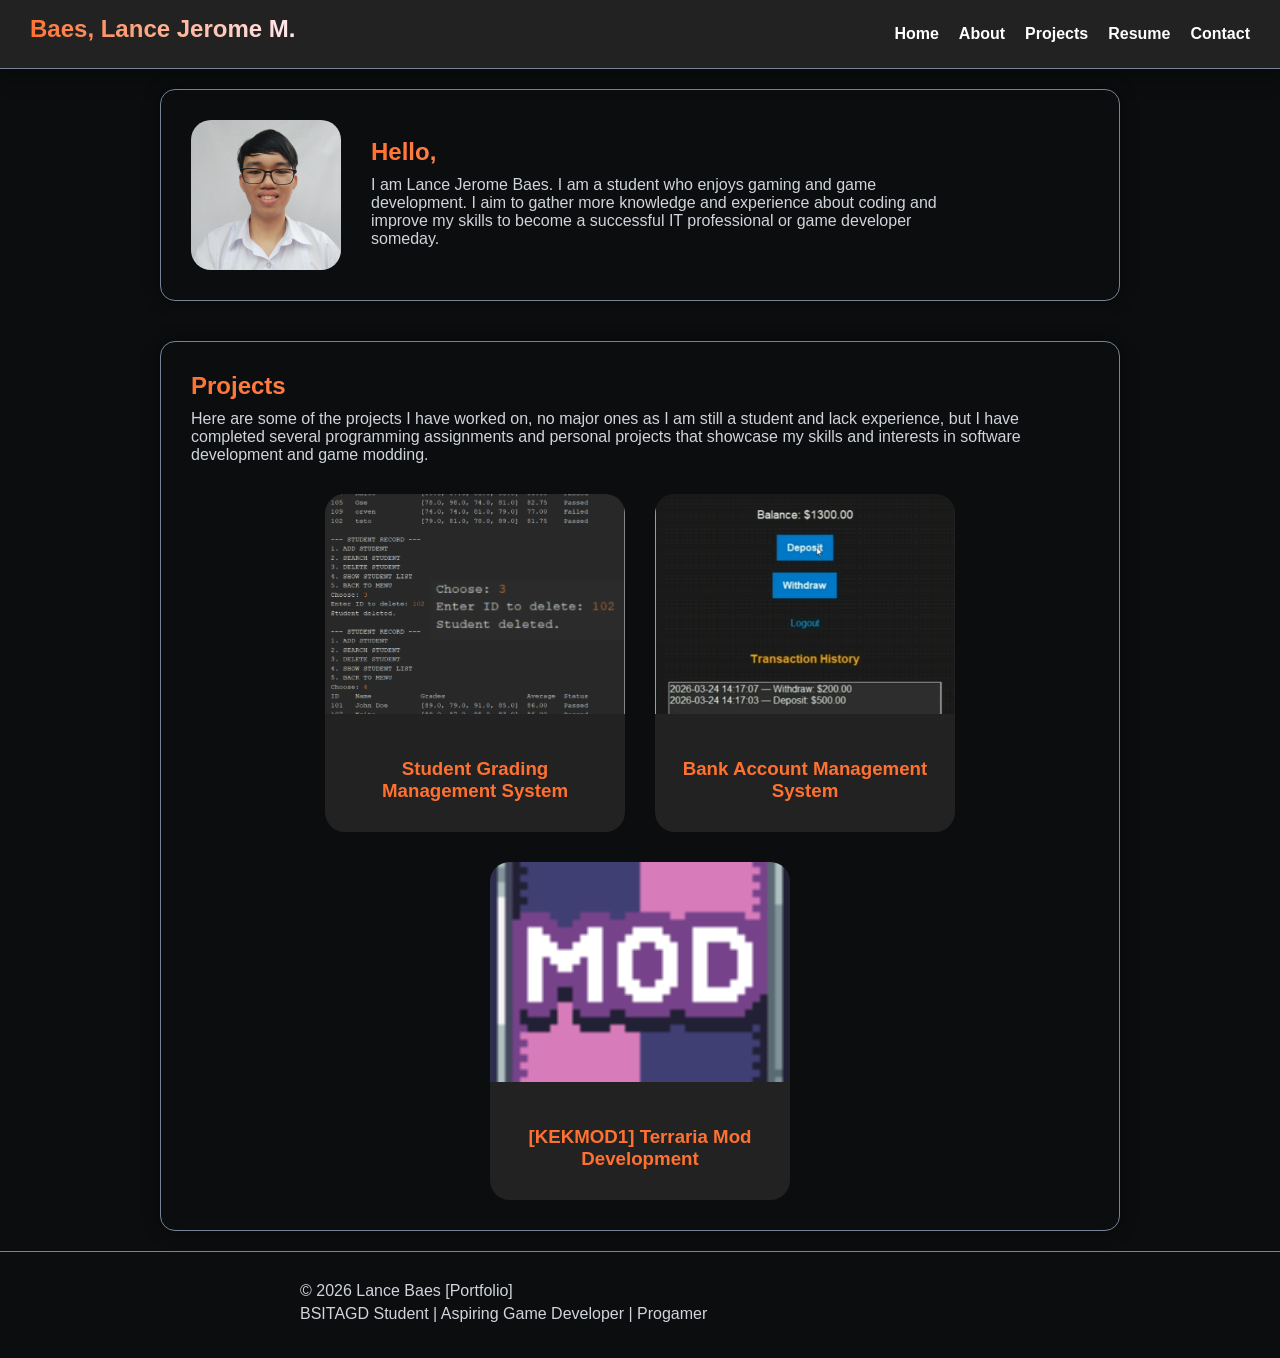
<file: index.html>
<!DOCTYPE html>
<html lang="en">

<head>
    <meta charset="UTF-8">
    <meta name="viewport" content="width=device-width, initial-scale=1.0">
    <meta name="description" content="2023311585 IT0043L TC07 FINAL PROJECT ">
    <meta name="keyword" content="FEU TECH STUDENT">
    
    <title>BAES, LANCE JEROME M. | Portfolio</title>
    <link rel="stylesheet" href="style.css">
</head>

<body>

    <header>

        <div class="navbar">

            <div class="logo-section">
                <!--<img src="profile.png" alt="Profile Picture">-->
                <div>

                    <h2>
                        Baes, Lance Jerome M.   
                    </h2>

                </div>

            </div>

            <nav>

                <a href="index.html">Home</a>
                <a href="about.html">About</a>
                <a href="projects.html">Projects</a>
                <a href="resume.html">Resume</a>
                <a href="contact.html">Contact</a>

            </nav>

        </div>

    </header>

    <section id="home" class="card">
        
        <img src="images/ID.jpg" width="150" height="150" alt="Profile Picture" style="border-radius:20px;">


        <div>
            <h2>Hello, </h2>
            <p>
                I am Lance Jerome Baes.
                I am a student who enjoys gaming and game development.
                I aim to gather more knowledge and experience about coding
                and improve my skills to become a successful IT professional
                or game developer someday.
            </p>
        </div>
    </section>
<!--
<section id="about" class="card">


   

    <div class="about-container">

    <img src="images/ID.jpg" width="150" height="150" alt="Profile Picture">

    <div class="about-content">
         <h2>About Me</h2>

    <p>
        Hello, I am Lance Jerome Baes. It is nice to meet you.
        I am a student who enjoys gaming and game development.
        I aim to gather more knowledge and experience about coding
        and improve my skills to become a successful IT professional
        or game developer someday.
    </p>

    

    <h3>Background</h3>

    <p>
        Currently studying Information Technology
        (with specialization in Animation and Game Development)
        with interests in game creation, modding,
        and programming.
    </p>


    <h3>Interests</h3>

        <ul>
            <li>Playing Video games 「Warframe, Blue Archive, Mecharashi, Mobile Legends and Pokemon(emulator)」</li>
            <li>Making plastic models 「Gundam and 30mm」</li>
            <li>Game development/ Mald coding</li>
            <li>Sci-fi or military vehicles</li>
            <li>Watching anime</li>
            <li>Sightseeing</li>
            <li>Mechanics</li>

        </ul>

        <h3>Goals</h3>

        <p>
            To become a skilled developer capable of designing efficient,
            optimized applications, decent games and contributing to other innovative projects.
            and to be able to make and implement my funny weapon concepts in a proper, optimized state.
        </p>

        <h3>Skills</h3>

        <p>Has understanding in:</p>
        <ul>
            
            <li>C++</li>
            <li>Java</li>
            <li>Python</li>


        </ul>

        <p>Has partial understanding in:</p>
        <ul>
            <li>C#</li>
            <li>HTML/CSS</li>
            <li>Photoshop</li>
            <li>Drawing and concept art</li>


        </ul>
        </div>

    </div>

    </section>
-->


    <section id="projects" class="card">

        <h2>Projects</h2>

        <p>
            Here are some of the projects I have worked on, no major ones as I am still a student and lack experience,
            but I have completed several programming assignments and personal projects that showcase my skills and
            interests in software development and game modding.
        </p>


        <div class="projects-grid">

            <div class="project-card" onclick="showProject(
             'Final Project in OBJECT-ORIENTED PROGRAMMING (CCS0023)',
             'images/grsys.PNG',
             d1
             )">

                <img src="images/grsys.PNG">

                <h3>
                    Student Grading Management System
                </h3>

            </div>


            <div class="project-card" onclick="showProject(
             'Final Project in INTEGRATIVE PROGRAMMING AND TECHNOLOGIES (IT0011)',
             'images/banksys.PNG',
             d2
             )">

                <img src="images/banksys.PNG">

                <h3>
                    Bank Account Management System
                </h3>

            </div>


            <div class="project-card" onclick="showProject(
            '[KEKMOD1] Terraria Mod Development',
            null,
            d3
            )">

                <img src="images/icon.png">

                <h3>
                   [KEKMOD1] Terraria Mod Development
                </h3>

            </div>

        </div>

    </section>


    <div id="projectModal" class="modal">

        <div class="modal-content">

            <span class="close" onclick="closeModal()">

                &times;

            </span>

            <img id="modalImage">

            <h2 id="modalTitle"></h2>

            <div id="modalDescription"></div>

        </div>

    </div>
<!--
    <section id="resume" class="card">

        <h2>Resume / Experience</h2>
        
        <h3>Education</h3>

        <div class="timeline">
            <ul>
            <div class="edu">
                <h4>Elementary</h4>
                <p>English Christian Academy</p>
            </div>

            <div class="edu">
                <h4>Junior High</h4>
                <p>Our Lady of Peace School</p>
            </div>

            <div class="edu">
                <h4>Senior High</h4>
                <p>Our Lady of Peace School</p>
            </div>

            <div class="edu">
                <h4>College</h4>
                <p>FEU Institute of Technology</p>
            </div>
        </ul>
        </div>

        <h3>Work Experience</h3>
        <ul><p>none</p></ul>
        
        <h3>Achievements</h3>

        <ul>
            <li>Completed Multiple Programming Projects</li>
            <li>Experience in Java, C#, SQL, and Web Development</li>
            <li>Developed Personal Game Mod Projects</li>
        </ul>

    </section>

    <section id="contact" class="card">

        <h2>Contact Information</h2>
        
        <table>

            <tr>
                <td>Email: </td>
                <td>lmbaes@FIT.EDU.PH</td>

            </tr>

            <tr>
                <td>Phone: </td>
                <td>09716341987</td>

            </tr>

            <tr>
                <td>Address: </td>
                <td>Antipolo City</td>

            </tr>

            <tr>
                <td>Facebook: </td>
                <td>
                    <a href="https://www.facebook.com/inactiveaccct/" target="_blank">
                        Facebook
                    </a>
                </td>

            </tr>

            <tr>
                <td>Youtube: </td>
                <td>
                    <a href="https://www.youtube.com/watch?v=dQw4w9WgXcQ" target="_blank">
                        Youtube
                    </a>
                </td>

            </tr>

            <tr>
                <td>GitHub: </td>
                <td>
                    <a href="https://github.com/202311585/" target="_blank">
                        GitHub
                    </a>
                </td>
            </tr>

        </table>

    </section>
-->
    <footer>
        © 2026 Lance Baes [Portfolio]
                                     <p>
                BSITAGD Student |
                Aspiring Game Developer |
                Progamer
            </p>
    </footer>

    <script src="script.js"></script>

</body>

</html>
</file>
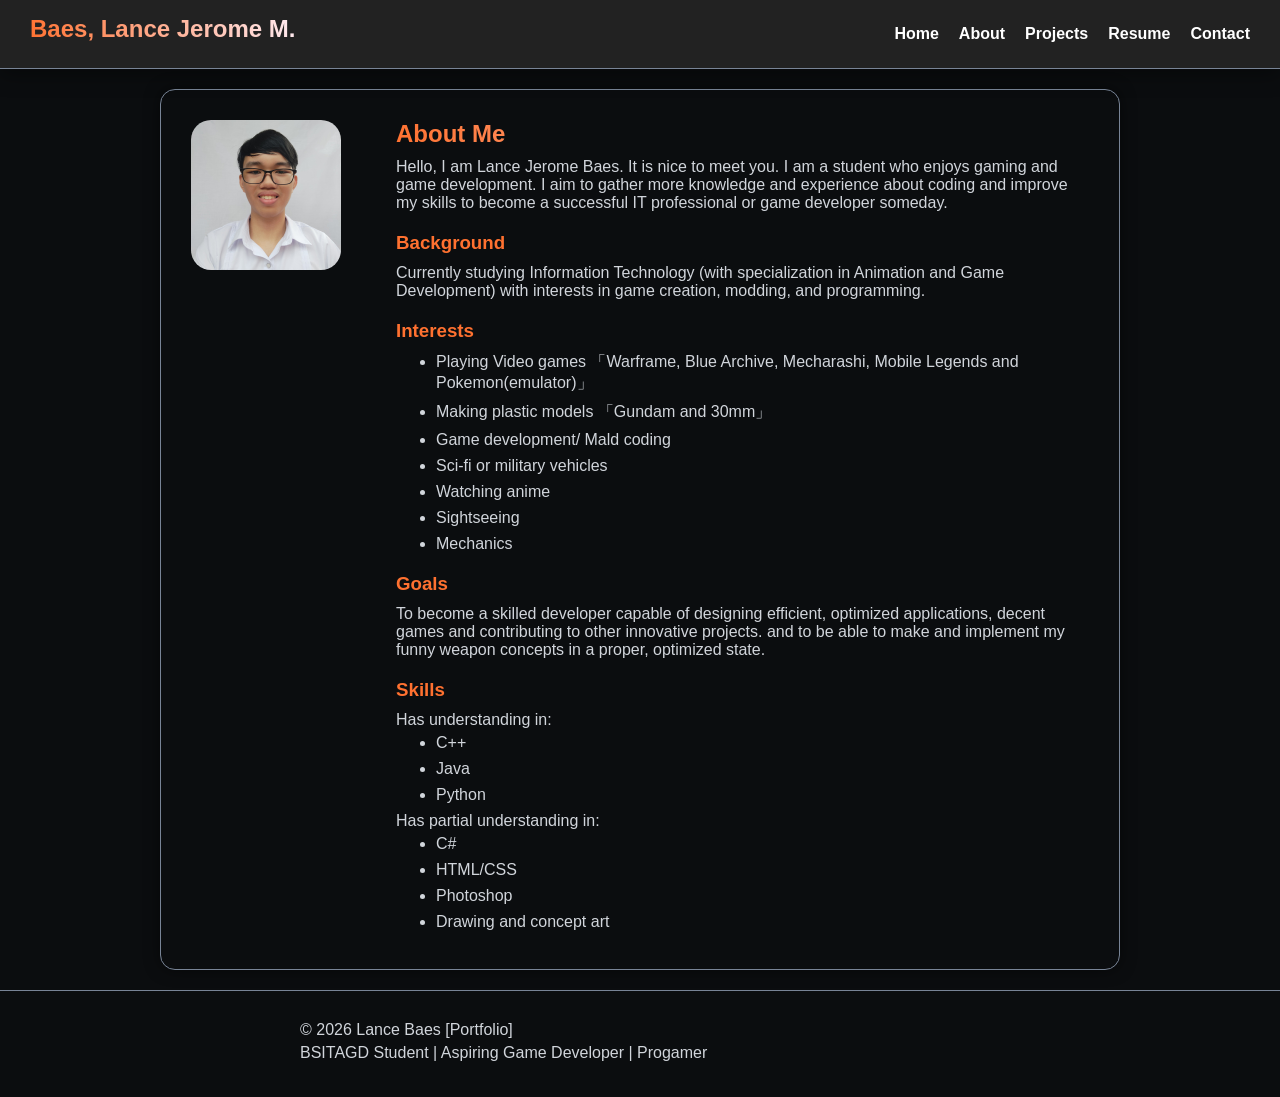
<file: about.html>
<!DOCTYPE html>
<html lang="en">

<head>
    <meta charset="UTF-8">
    <meta name="viewport" content="width=device-width, initial-scale=1.0">
    <meta name="description" content="2023311585 IT0043L TC07 FINAL PROJECT ">
    <meta name="keyword" content="FEU TECH STUDENT">
    
    <title>BAES, LANCE JEROME M. | Portfolio</title>
    <link rel="stylesheet" href="style.css">
</head>

<body>

    <header>

        <div class="navbar">

            <div class="logo-section">

                <div>

                    <h2>
                        Baes, Lance Jerome M.   
                    </h2>

                </div>

            </div>

            <nav>

                <a href="index.html">Home</a>
                <a href="index.html#about">About</a>
                <a href="index.html#projects">Projects</a>
                <a href="index.html#resume">Resume</a>
                <a href="index.html#contact">Contact</a>

            </nav>

        </div>

    </header>

<section id="about" class="card">


   

    <div class="about-container">

    <img src="images/ID.jpg" width="150" height="150" alt="Profile Picture">

    <div class="about-content">
         <h2>About Me</h2>

    <p>
        Hello, I am Lance Jerome Baes. It is nice to meet you.
        I am a student who enjoys gaming and game development.
        I aim to gather more knowledge and experience about coding
        and improve my skills to become a successful IT professional
        or game developer someday.
    </p>

    

    <h3>Background</h3>

    <p>
        Currently studying Information Technology
        (with specialization in Animation and Game Development)
        with interests in game creation, modding,
        and programming.
    </p>


    <h3>Interests</h3>

        <ul>
            <li>Playing Video games 「Warframe, Blue Archive, Mecharashi, Mobile Legends and Pokemon(emulator)」</li>
            <li>Making plastic models 「Gundam and 30mm」</li>
            <li>Game development/ Mald coding</li>
            <li>Sci-fi or military vehicles</li>
            <li>Watching anime</li>
            <li>Sightseeing</li>
            <li>Mechanics</li>

        </ul>

        <h3>Goals</h3>

        <p>
            To become a skilled developer capable of designing efficient,
            optimized applications, decent games and contributing to other innovative projects.
            and to be able to make and implement my funny weapon concepts in a proper, optimized state.
        </p>

        <h3>Skills</h3>

        <p>Has understanding in:</p>
        <ul>
            
            <li>C++</li>
            <li>Java</li>
            <li>Python</li>


        </ul>

        <p>Has partial understanding in:</p>
        <ul>
            <li>C#</li>
            <li>HTML/CSS</li>
            <li>Photoshop</li>
            <li>Drawing and concept art</li>


        </ul>
        </div>

    </div>

    </section>

    <footer>
        © 2026 Lance Baes [Portfolio]
                                     <p>
                BSITAGD Student |
                Aspiring Game Developer |
                Progamer
            </p>
    </footer>

    <script src="script.js"></script>

</body>

</html>
</file>
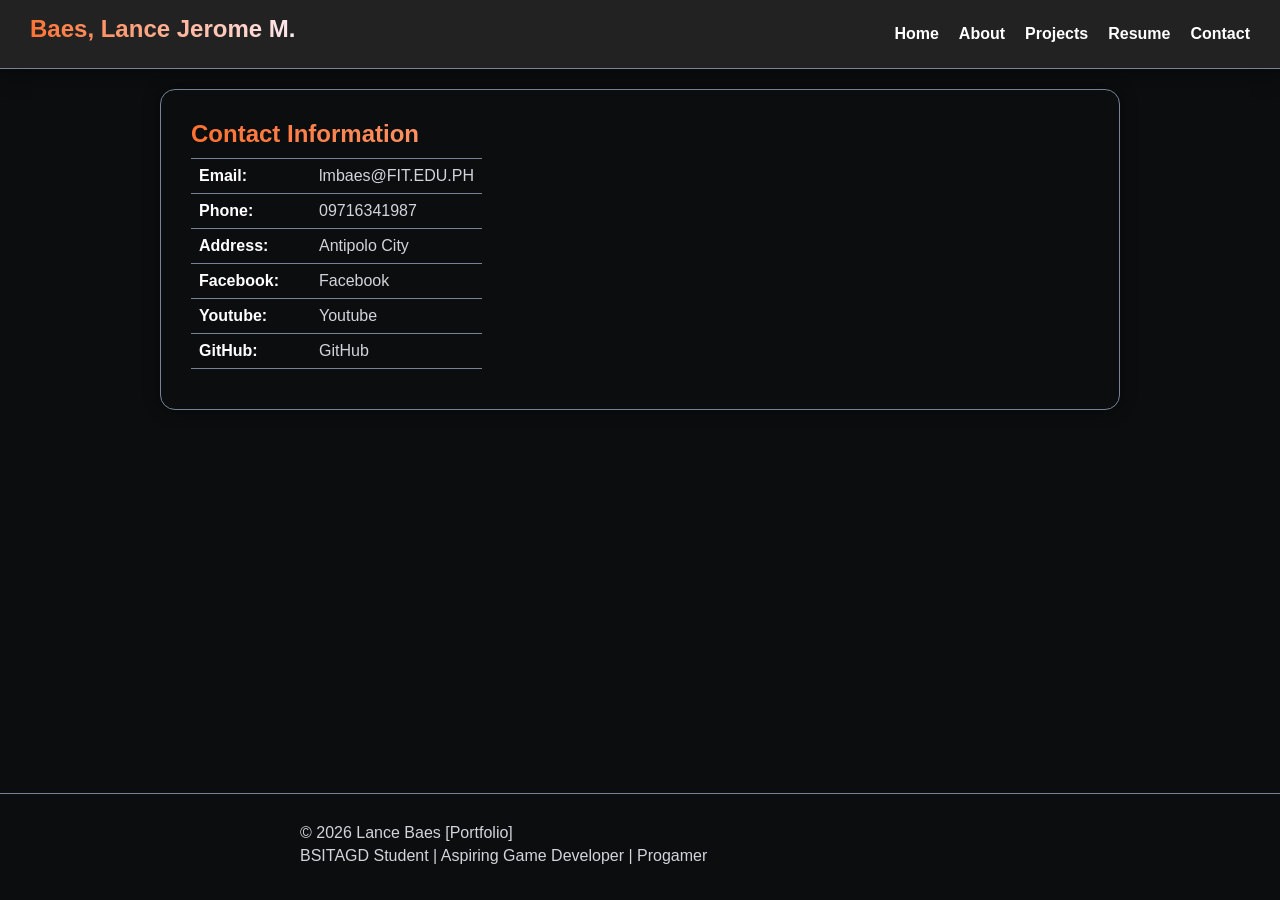
<file: contact.html>
<!DOCTYPE html>
<html lang="en">

<head>
    <meta charset="UTF-8">
    <meta name="viewport" content="width=device-width, initial-scale=1.0">
    <meta name="description" content="2023311585 IT0043L TC07 FINAL PROJECT ">
    <meta name="keyword" content="FEU TECH STUDENT">
    
    <title>BAES, LANCE JEROME M. | Portfolio</title>
    <link rel="stylesheet" href="style.css">
</head>

<body>

    <header>

        <div class="navbar">

            <div class="logo-section">

                <div>

                    <h2>
                        Baes, Lance Jerome M.   
                    </h2>

                </div>

            </div>

            <nav>

                <a href="index.html">Home</a>
                <a href="about.html">About</a>
                <a href="projects.html">Projects</a>
                <a href="resume.html">Resume</a>
                <a href="contact.html">Contact</a>

            </nav>

        </div>

    </header>

    <section id="contact" class="card">

        <h2>Contact Information</h2>
        
        <table>

            <tr>
                <td>Email: </td>
                <td>lmbaes@FIT.EDU.PH</td>

            </tr>

            <tr>
                <td>Phone: </td>
                <td>09716341987</td>

            </tr>

            <tr>
                <td>Address: </td>
                <td>Antipolo City</td>

            </tr>

            <tr>
                <td>Facebook: </td>
                <td>
                    <a href="https://www.facebook.com/inactiveaccct/" target="_blank">
                        Facebook
                    </a>
                </td>

            </tr>

            <tr>
                <td>Youtube: </td>
                <td>
                    <a href="https://www.youtube.com/@RFKAI " target="_blank">
                        Youtube
                    </a>
                </td>

            </tr>

            <tr>
                <td>GitHub: </td>
                <td>
                    <a href="https://github.com/202311585/" target="_blank">
                        GitHub
                    </a>
                </td>
            </tr>

        </table>

    </section>

    <footer>
        © 2026 Lance Baes [Portfolio]
                                     <p>
                BSITAGD Student |
                Aspiring Game Developer |
                Progamer
            </p>
    </footer>

    <script src="script.js"></script>

</body>

</html>
</file>
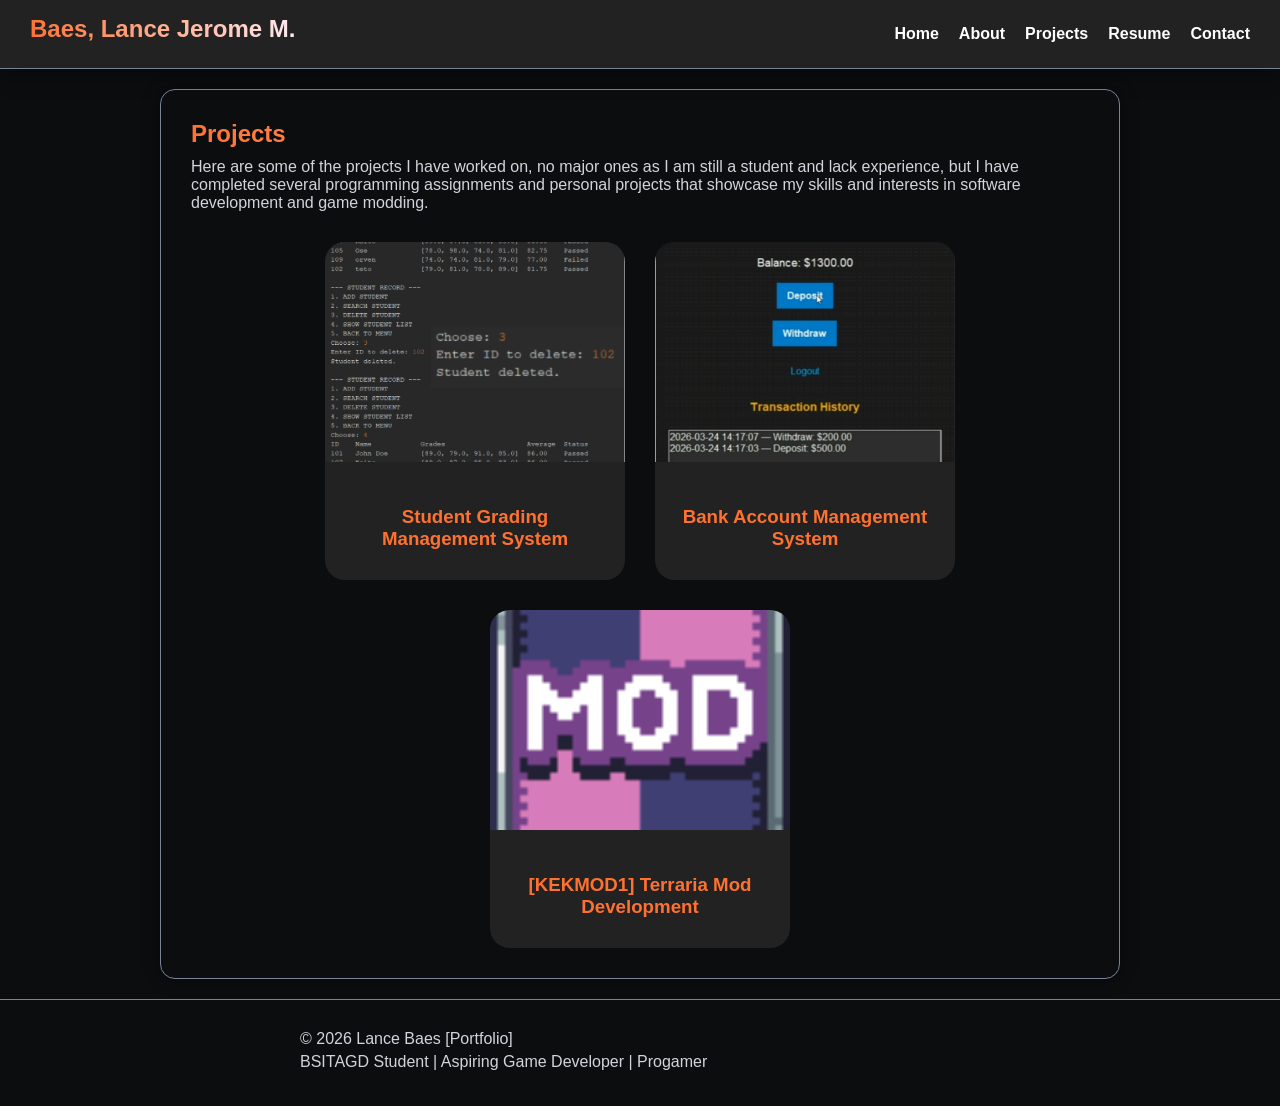
<file: projects.html>
<!DOCTYPE html>
<html lang="en">

<head>
    <meta charset="UTF-8">
    <meta name="viewport" content="width=device-width, initial-scale=1.0">
    <meta name="description" content="2023311585 IT0043L TC07 FINAL PROJECT ">
    <meta name="keyword" content="FEU TECH STUDENT">

    <title>BAES, LANCE JEROME M. | Portfolio</title>
    <link rel="stylesheet" href="style.css">
</head>

<body>

    <header>

        <div class="navbar">

            <div class="logo-section">


                <div>

                    <h2>
                        Baes, Lance Jerome M.
                    </h2>

                </div>

            </div>

            <nav>

                <a href="index.html">Home</a>
                <a href="about.html">About</a>
                <a href="projects.html">Projects</a>
                <a href="resume.html">Resume</a>
                <a href="contact.html">Contact</a>

            </nav>

        </div>

    </header>
    <!--
    <section id="home" class="card">

        <img src="images/ID.jpg" width="150" height="150" alt="Profile Picture">


        <div>
            <h2>Hello, I am Lance Jerome Baes. It is nice to meet you.</h2>


            <p>
                I am a student who enjoys programming, web development, and learning new technologies. I aim to improve
                my skills and become a successful IT professional or a good game dev someday.
            </p>
        </div>
    </section>

    <section id="about" class="card">
        <h2>About Me</h2>
                    <p>
                BSITAGD Student |
                Aspiring Game Developer |
                Progamer
            </p>

        <h3>Background</h3>

        <p>
            Currently studying Information Technology with interests in
            software engineering, database administration, web development,
            and game modding.
        </p>

        <h3>Interests</h3>

        <ul>
            <li>Playing Video games 「Warframe, Blue Archive, Mecharashi, Mobile Legends and Pokemon(emulator)」</li>
            <li>Making plastic models 「Gundam and 30mm」</li>
            <li>Game development/ Mald coding</li>
            <li>Sci-fi or military vehicles</li>
            <li>Watching anime</li>
            <li>Sightseeing</li>
            <li>Mechanics</li>

        </ul>

        <h3>Goals</h3>

        <p>
            To become a skilled developer capable of designing efficient,
            user-friendly applications and contributing to innovative projects.
            and to able to make and implement my funny weapon concepts in a proper, optimized state.
        </p>

        <h3>Skills</h3>

        <p>Has understanding in:</p>
        <ul>
            
            <li>C++</li>
            <li>Java</li>
            <li>Python</li>


        </ul>

        <p>Has partial understanding in:</p>
        <ul>
            <li>C#</li>
            <li>HTML/CSS</li>
            <li>Photoshop</li>
            <li>Drawing and concept art</li>


        </ul>


    </section>

-->

    <section id="projects" class="card">

        <h2>Projects</h2>

        <p>
            Here are some of the projects I have worked on, no major ones as I am still a student and lack experience,
            but I have completed several programming assignments and personal projects that showcase my skills and
            interests in software development and game modding.
        </p>


        <div class="projects-grid">

            <div class="project-card" onclick="showProject(
             'Final Project in OBJECT-ORIENTED PROGRAMMING (CCS0023)',
             'images/grsys.PNG',
             d1
             )">

                <img src="images/grsys.PNG">

                <h3>
                    Student Grading Management System
                </h3>

            </div>


            <div class="project-card" onclick="showProject(
             'Final Project in INTEGRATIVE PROGRAMMING AND TECHNOLOGIES (IT0011)',
             'images/banksys.PNG',
             d2
             )">

                <img src="images/banksys.PNG">

                <h3>
                    Bank Account Management System
                </h3>

            </div>


            <div class="project-card" onclick="showProject(
            '[KEKMOD1] Terraria Mod Development',
            null,
            d3
            )">

                <img src="images/icon.png">

                <h3>
                    [KEKMOD1] Terraria Mod Development
                </h3>

            </div>

        </div>

    </section>


    <div id="projectModal" class="modal">

        <div class="modal-content">

            <span class="close" onclick="closeModal()">

                &times;

            </span>

            <img id="modalImage">

            <h2 id="modalTitle"></h2>

            <div id="modalDescription"></div>

        </div>

    </div>


    <footer>
        © 2026 Lance Baes [Portfolio]
        <p>
            BSITAGD Student |
            Aspiring Game Developer |
            Progamer
        </p>
    </footer>

    <script src="script.js"></script>

</body>

</html>
</file>
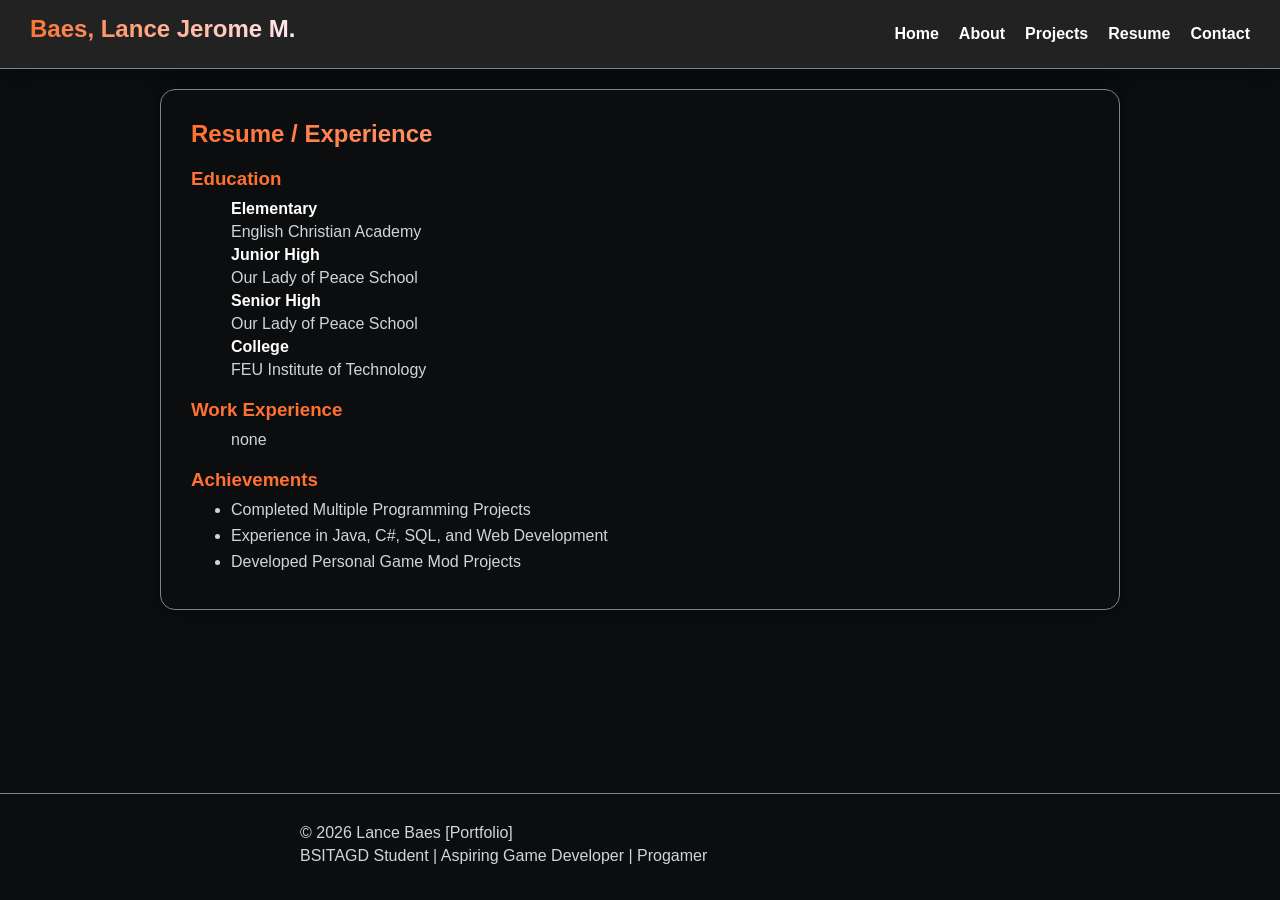
<file: resume.html>
<!DOCTYPE html>
<html lang="en">

<head>
    <meta charset="UTF-8">
    <meta name="viewport" content="width=device-width, initial-scale=1.0">
    <meta name="description" content="2023311585 IT0043L TC07 FINAL PROJECT ">
    <meta name="keyword" content="FEU TECH STUDENT">
    
    <title>BAES, LANCE JEROME M. | Portfolio</title>
    <link rel="stylesheet" href="style.css">
</head>

<body>

    <header>

        <div class="navbar">

            <div class="logo-section">

                <div>

                    <h2>
                        Baes, Lance Jerome M.   
                    </h2>

                </div>

            </div>

            <nav>

                <a href="index.html">Home</a>
                <a href="about.html">About</a>
                <a href="projects.html">Projects</a>
                <a href="resume.html">Resume</a>
                <a href="contact.html">Contact</a>

            </nav>

        </div>

    </header>

    <section id="resume" class="card">

        <h2>Resume / Experience</h2>
        
        <h3>Education</h3>

        <div class="timeline">
            <ul>
            <div class="edu">
                <h4>Elementary</h4>
                <p>English Christian Academy</p>
            </div>

            <div class="edu">
                <h4>Junior High</h4>
                <p>Our Lady of Peace School</p>
            </div>

            <div class="edu">
                <h4>Senior High</h4>
                <p>Our Lady of Peace School</p>
            </div>

            <div class="edu">
                <h4>College</h4>
                <p>FEU Institute of Technology</p>
            </div>
        </ul>
        </div>

        <h3>Work Experience</h3>
        <ul><p>none</p></ul>
        
        <h3>Achievements</h3>

        <ul>
            <li>Completed Multiple Programming Projects</li>
            <li>Experience in Java, C#, SQL, and Web Development</li>
            <li>Developed Personal Game Mod Projects</li>
        </ul>

    </section>

    <footer>
        © 2026 Lance Baes [Portfolio]
                                     <p>
                BSITAGD Student |
                Aspiring Game Developer |
                Progamer
            </p>
    </footer>

    <script src="script.js"></script>

</body>

</html>
</file>
<file: style.css>
* {
    margin: 0;
    padding: 0;
    box-sizing: border-box;
    font-family: "Inter", sans-serif;
}



body {
    background: #0b0d0f;
    /* note to self: normal text color */
    color:#d1d5db;

    min-height:100vh;

    display:flex;

    flex-direction:column;
}



header {

    background: #222;

    position: sticky;
    top: 0;
    z-index: 1000;

    padding: 15px 30px;
    border-bottom: 1px solid #788496;
    box-shadow:
        0 5px 20px rgba(0, 0, 0, .4);

}



.navbar {

    display: flex;

    justify-content: space-between;
    align-items: left;

    flex-wrap: wrap;

}


.logo-section {

    display: flex;

    align-items: left;

    gap: 20px;

}



.logo-section h2 {

  /*  color: white;*/

      /* Define the gradient colors and direction */
  background: linear-gradient(70deg,  rgb(255, 113, 48), #ffecf3);
  
  /* Clip the background to the text shape */
  background-clip: text;
  
  /* Make the text color transparent to reveal the gradient */
  color: transparent;

}

.logo-section p {

    color: #cbd5e1;

    margin-top: 5px;

}

/* NAVIGATION */

nav {

    display: flex;

    justify-content: left;
    align-items: center;

    gap: 20px;

    flex-wrap: nowrap;

}

nav a {

    color: white;

    text-decoration: none;

    font-weight: bold;

    transition: .3s;

    white-space: nowrap;

}

nav a:hover {

    /*color:#21ff85;*/
    color:
        rgb(255, 113, 48);

}



#home{

    display:flex;

    align-items:center;

    gap:30px;

    flex-wrap:wrap;

}

#home div{

    max-width:600px;

}


/* ctrlf for header */

h2 {
     margin:0 0 10px 0;
    /*color:
        rgb(255, 113, 48);
    /*border-bottom:  1px solid #788496;*/

          /* Define the gradient colors and direction */
  background: linear-gradient(70deg, rgb(255, 113, 48), #ffecf3);
  
  /* Clip the background to the text shape */
  background-clip: text;
  
  /* Make the text color transparent to reveal the gradient */
  color: transparent;

}

h3 {

    color: rgb(255, 113, 48);
    
    margin-top:20px;
    margin-bottom:10px;
}


h4 {

    color: white;

}
p{

    margin: 5px 0;

}

a {

    color: #d1d5db;
    text-decoration:none;
    transition:.3s;

}

a:hover{

    /*color:#21ff85;*/
    color:
        rgb(255, 113, 48);

}


.card {

    width: 75%;

    margin: 20px auto;

    padding: 30px;

    /*background: #1f2937;*/

    border: 1px solid #788496;

    border-radius: 15px;

    box-shadow:
        0 0 15px rgba(0, 0, 0, .5);

}

ul{
    padding-left:40px;
}

li{
    margin-bottom:8px;
}


.profile {

    width: 180px;

    border-radius: 50%;

    display: block;

    margin: auto;

}


.about-container{

    display:flex;

    align-items:flex-start;

    gap:30px;

}

.about-content{

    flex:1;

}

#about img{

    /*float:left;*/

    margin-right:25px;

    margin-bottom:15px;

    border-radius:20px;

    /*border-radius:50%;*/

    flex-shrink:0;

}


#contact table {


    border-top: 1px solid #788496;
    margin: 10px 0;
    border-collapse:collapse;

}

#contact td {
    border-bottom: 1px solid #788496;
    padding: 8px;

}

/*td, th{
                
    border-bottom: 1px solid #788496;
           
        }*/

#contact td:first-child {

    width: 120px;

    color: white;

    font-weight: bold;

}

.socials a {

    color: white;

    margin-right: 20px;

    text-decoration: none;

}

footer {

    text-align: left;
    border-top: 1px solid #788496;
    padding: 30px;
    padding-left: 300px;
    margin-top:auto;

}



/* ctrlf for PROJECTS */

.projects-grid {

    display: flex;

    flex-wrap: wrap;

    justify-content: center;

    gap: 30px;

    margin-top: 30px;

}

.project-card {

    width: 300px;

    background: #222;

    border-radius: 20px;

    overflow: hidden;

    cursor: pointer;

    transition: .3s;

}

.project-card:hover {

    transform:
        translateY(-10px);

    box-shadow:
        0 0 5px rgb(255, 113, 48);

}

.project-card img {

    width: 100%;

    height: 220px;

    object-fit: cover;

}

.project-card h3 {

    text-align: center;

    padding: 20px;

}


.modal {

    display: none;

    position: fixed;

    inset: 0;

    background:
        rgba(26, 36, 61, 0.5);

    z-index: 999;

}

.modal-content {

    width: 70%;

    max-width: 800px;

    max-height: 80vh;

    overflow-y: auto;

    margin: 70px auto;

    background: #222;

    padding: 30px;

    border-radius: 25px;

    position: relative;

    animation: popup .3s;

}

.modal-content img {

    display: block;

    width: 70%;

    max-height: 300px;

    object-fit: contain;

    margin: 0 auto 25px auto;

    border-radius: 15px;

}
.modal-gif{

    width:100%;

    max-width:700px;

    display:block;

    margin:20px auto;

    border-radius:15px;

}



.close {

    position: absolute;

    right: 20px;

    top: 10px;

    font-size: 40px;

    cursor: pointer;

}

/* ANIMATION */

@keyframes popup {

    from {

        opacity: 0;

        transform:
            scale(.8);

    }

    to {

        opacity: 1;

        transform:
            scale(1);

    }

}


@media(max-width:768px) {

    .navbar {

        flex-direction: column;

        gap: 20px;

    }

    nav {

        gap: 12px;

        overflow-x: auto;

    }

    nav a {

        font-size: 14px;

    }

    .modal-content {

        width: 90%;

    }

    .modal-content img {

        width: 100%;

    }


    .about-container{

        flex-direction:column;

        align-items:flex-start;

    }

    #about img{

        margin:0 0 20px 0;

    }
    
    footer{

        padding-left:50px;

    }

    #contact table,
    #contact tbody,
    #contact tr,
    #contact td{

        display:block;
        width:100%;
    }

    #contact tr{
        margin-bottom:15px;
        border-bottom:1px solid #788496;
        padding-bottom:10px;
    }

    #contact td{
        border:none;
        padding:5px 0;
    }




}
</file>
